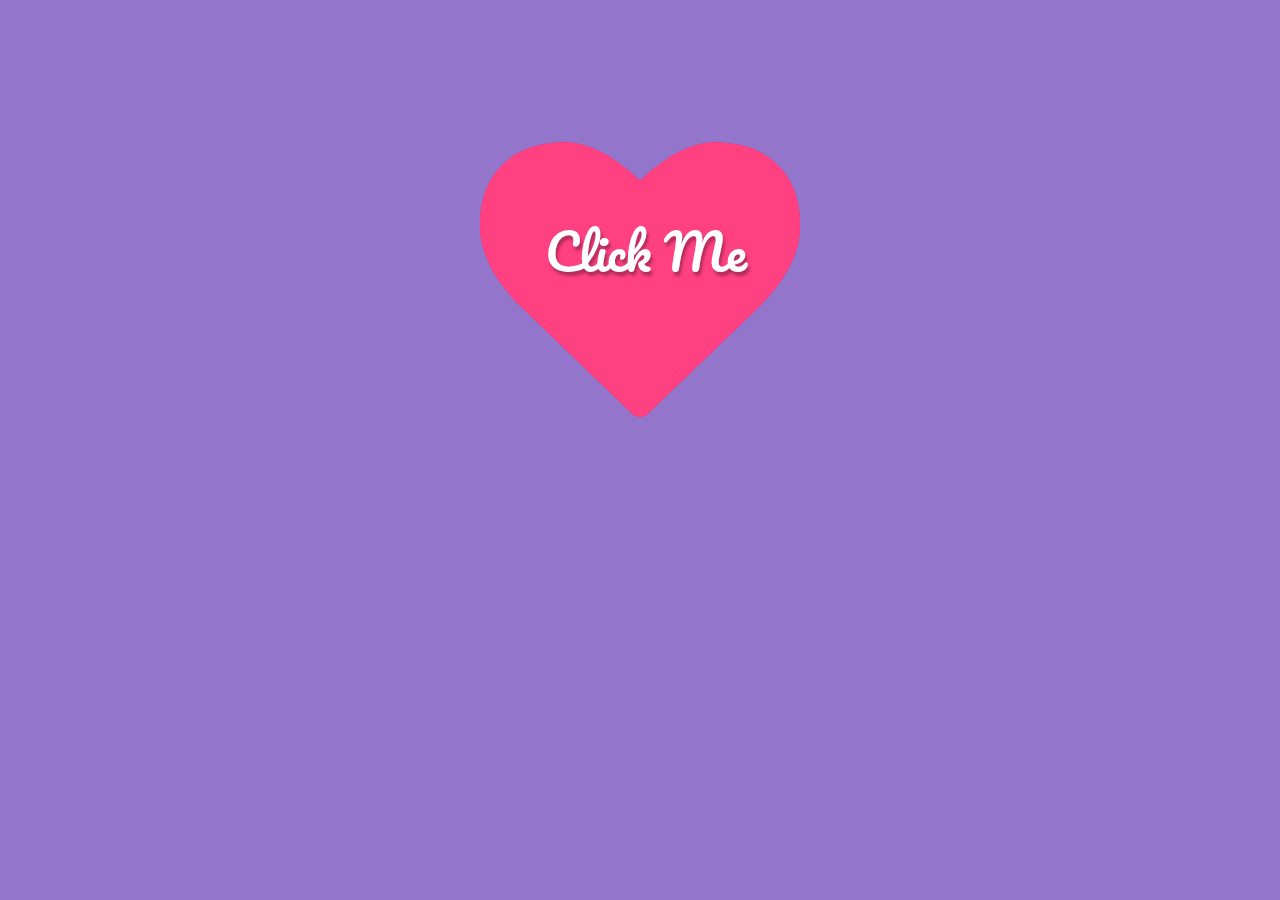
<file: new.html>
<!DOCTYPE html>
<html lang="en">
  <head>
    <meta charset="UTF-8" />
    <meta name="viewport" content="width=device-width, initial-scale=1.0" />
    <title>Aishuuuuu</title>
    <link rel="stylesheet" href="prisha.css" />
  </head>
  <body>
    <script
      src="https://code.jquery.com/jquery-3.2.1.min.js"
      integrity="sha256-hwg4gsxgFZhOsEEamdOYGBf13FyQuiTwlAQgxVSNgt4="
      crossorigin="anonymous"
    ></script>
    <link
      href="https://maxcdn.bootstrapcdn.com/font-awesome/4.7.0/css/font-awesome.min.css"
      rel="stylesheet"
      integrity="sha384-wvfXpqpZZVQGK6TAh5PVlGOfQNHSoD2xbE+QkPxCAFlNEevoEH3Sl0sibVcOQVnN"
      crossorigin="anonymous"
    />
    <!-- Happy Valentines day Codepen! -->
    <div class="bgoverlay">
      <div class="container">
        <span class="ico">
          <span class="ico2"></span> <span class="title">Click Me</span>
        </span>
        <div class="endtext">
          <span class="close" title="Restart"><i class="fa fa-times"></i></span>
          <h1>I love you baby</h1>
          <h2>Be mine Forever</h2>
          <h3>#PRISHA</h3>
        </div>
      </div>
    </div>

    <script src="prisha.js"></script>
    <script
      src="https://code.jquery.com/jquery-3.2.1.min.js"
      integrity="sha256-hwg4gsxgFZhOsEEamdOYGBf13FyQuiTwlAQgxVSNgt4="
      crossorigin="anonymous"
    ></script>
  </body>
</html>
</file>
<file: prisha.css>
@import url(https://fonts.googleapis.com/css?family=Pacifico);
body {
  background: url(https://subtlepatterns.com/patterns/noise_lines.png);
  font-family: "Pacifico", cursive;
  overflow: hidden;
  color: #fff;
}
.bgoverlay {
  background: rgb(103, 58, 183);
  background: rgba(103, 58, 183, 0.7);
  position: absolute;
  top: 0;
  left: 0;
  right: 0;
  bottom: 0;
}
.container {
  position: relative;
  margin: 120px auto 0 auto;
  width: 320px;
}

.ico {
  display: block;
  width: 320px;
  height: 320px;
}
.open .ico {
  animation: open 4s;
  transform: scale(10);
}
.ico .title {
  position: absolute;
  top: 50%;
  left: 50%;
  margin-left: -95px;
  margin-top: -73px;
  z-index: 4;
  font-size: 50px;
  font-family: "Pacifico", cursive;
  color: #fff;
  cursor: pointer;
  text-shadow: 2px 4px 3px rgba(0, 0, 0, 0.3);
}
.open .ico .title {
  opacity: 0;
  transition: all 0.3s ease;
  top: -100px;
}
.ico:before,
.ico:after,
.ico2:before,
.ico2:after {
  position: absolute;
  top: 0;
  left: 0;
}
.ico:before,
.ico:after,
.ico2:before,
.ico2:after {
  display: block;
  font-size: 20em;
  color: #ff4081;
  content: "\f004";
  font-family: FontAwesome;
  text-rendering: auto;
  -webkit-font-smoothing: antialiased;
  -moz-osx-font-smoothing: grayscale;
}
.ico2:before,
.ico2:after {
  color: #e91e63;
}
.ico:before {
  z-index: 3;
}
.ico:after {
  animation: explode 4s infinite;
}

.ico2:before {
  animation: explodeSmall 3s infinite;
}
.ico2:after {
  animation: explodeSmall 2s infinite;
}

.endtext {
  opacity: 0;
  position: absolute;
  top: -100px;
  width: 100%;
}
.open .endtext {
  top: 0;
  opacity: 1;
  animation: show 5s;
}
.endtext .close {
  position: absolute;
  top: 0;
  right: 0;
  cursor: pointer;
  text-shadow: 2px 4px 3px rgba(0, 0, 0, 0.3);
}
.endtext h1,
.endtext h2,
.endtext h3 {
  text-shadow: 2px 4px 3px rgba(0, 0, 0, 0.3);
  text-align: center;
  font-weight: normal;
}
.endtext h1 {
  font-size: 50px;
}
.endtext h2 {
  font-size: 30px;
}
.endtext h3 {
  font-size: 20px;
}

@keyframes explode {
  from {
    transform: scale(1);
    opacity: 1;
  }
  to {
    transform: scale(1.6);
    opacity: 0;
  }
}
@keyframes explodeSmall {
  from {
    transform: scale(1);
    opacity: 1;
  }
  to {
    transform: scale(1.2);
    opacity: 0;
  }
}

@keyframes open {
  from {
    transform: scale(1);
  }
  to {
    transform: scale(10);
  }
}

@keyframes show {
  from {
    opacity: 0;
    top: -100px;
  }
  to {
    opacity: 1;
    top: 0;
  }
}
</file>
